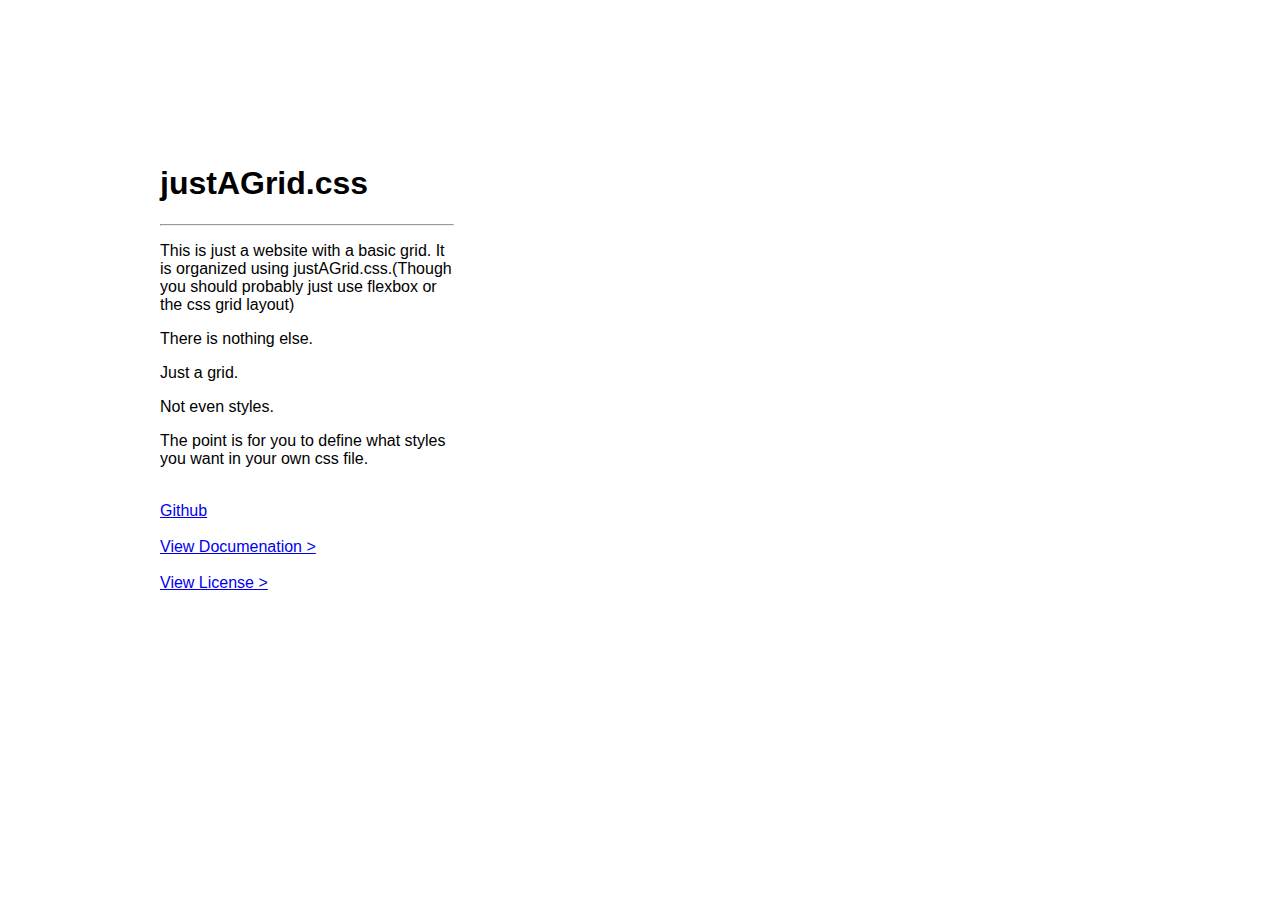
<file: index.html>
<!DOCTYPE html>
<html lang="en">
<head>

  <meta charset="utf-8">
  <title>Just a Grid.</title>
  <meta name="description" content="It's literally just a grid.">
  <meta name="author" content="Dylan Gardner">
  <meta name="viewport" content="width=device-width, initial-scale=1">

  <link rel="stylesheet" href="css/normalize.css">
  <link rel="stylesheet" href="css/justAGrid.css">


</head>
<body>
  <div class="container">
    <div class="row">
      <div class="one-third column" style="margin-top: 15%">
        <h1>justAGrid.css</h1>
        <hr>
        <p>This is just a website with a basic grid. It is organized using justAGrid.css.(Though you should probably just use flexbox or the css grid layout)</p><p>There is nothing else.</p><p>Just a grid.</p><p>Not even styles.</p><p>The point is for you to define what styles you want in your own css file.</p>
        <br>
        <a href="https://github.com/dylngg/justAGrid">Github</a>
        <br>
        <br>
        <a href="docs/index.html">View Documenation &gt;</a>
        <br>
        <br>
        <a href="LICENSE.md">View License &gt;</a>
      </div>
    </div>
  </div>
</body>
</html>
</file>
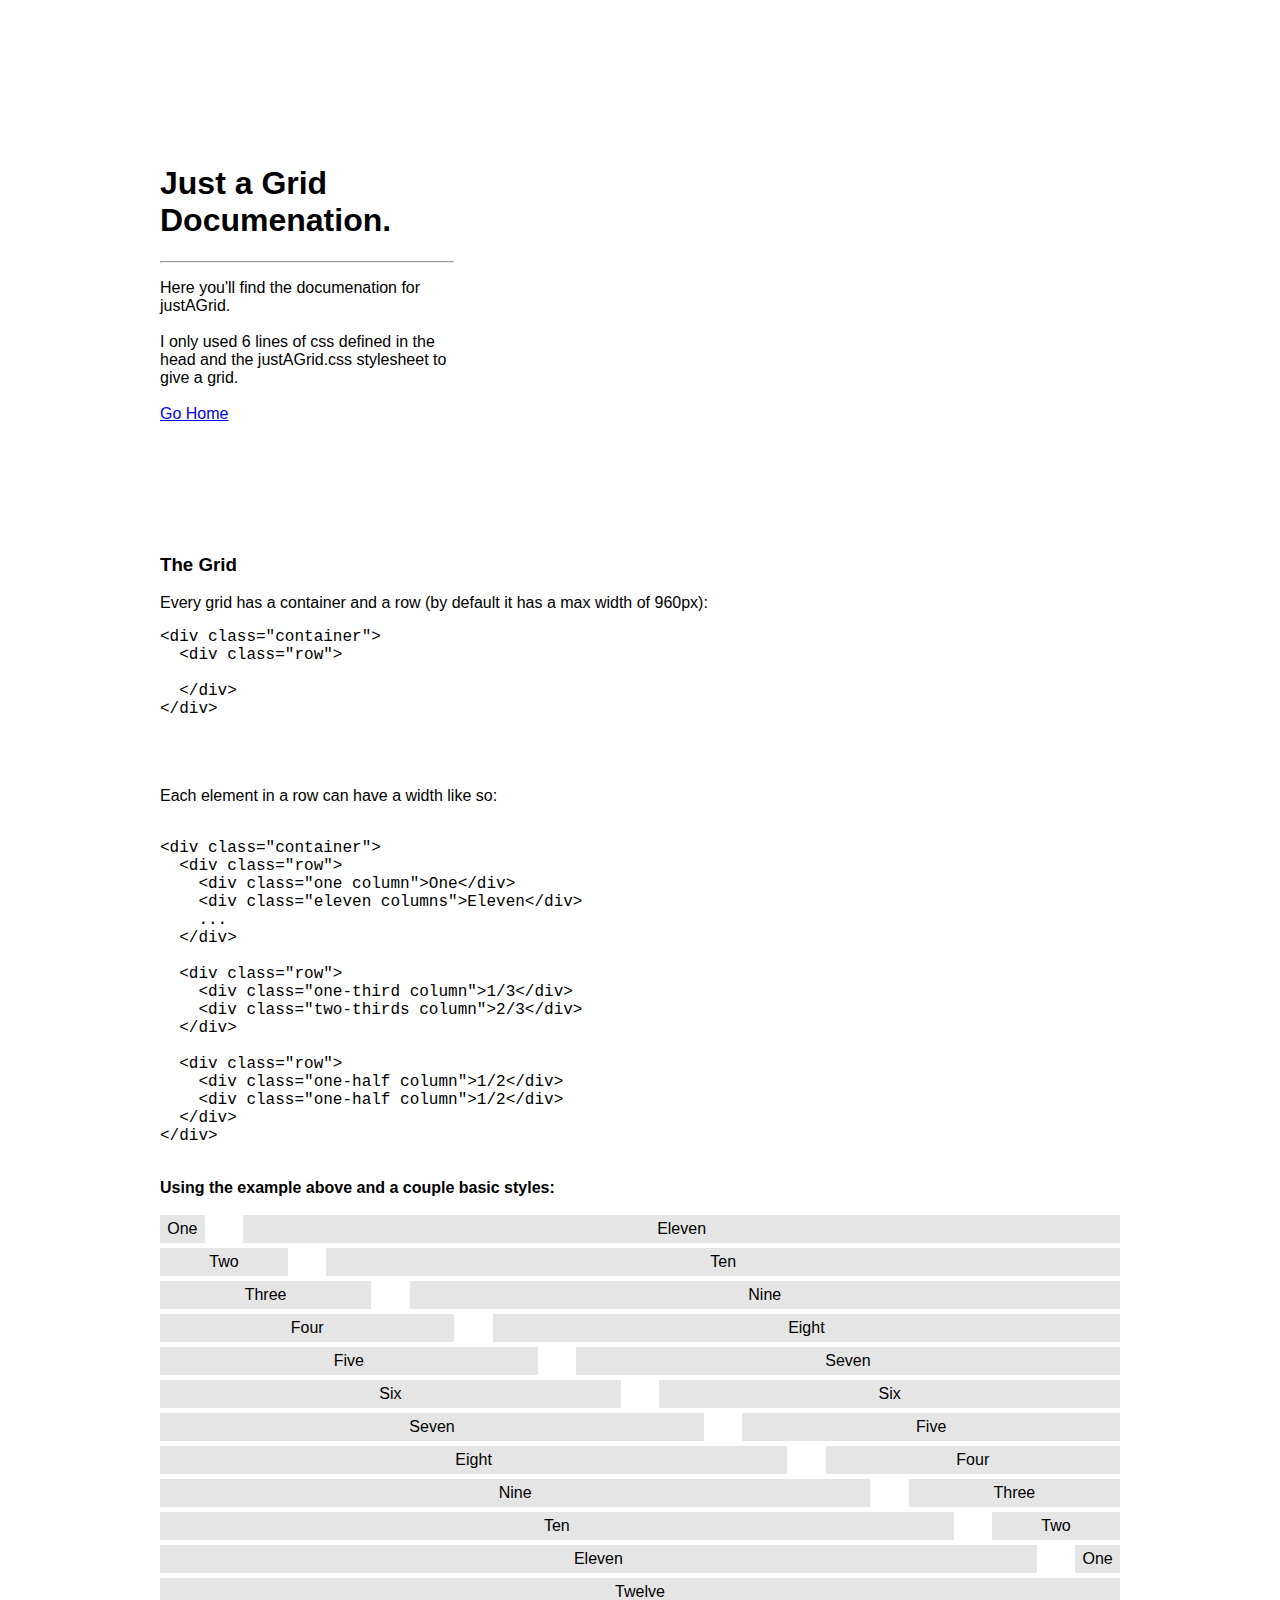
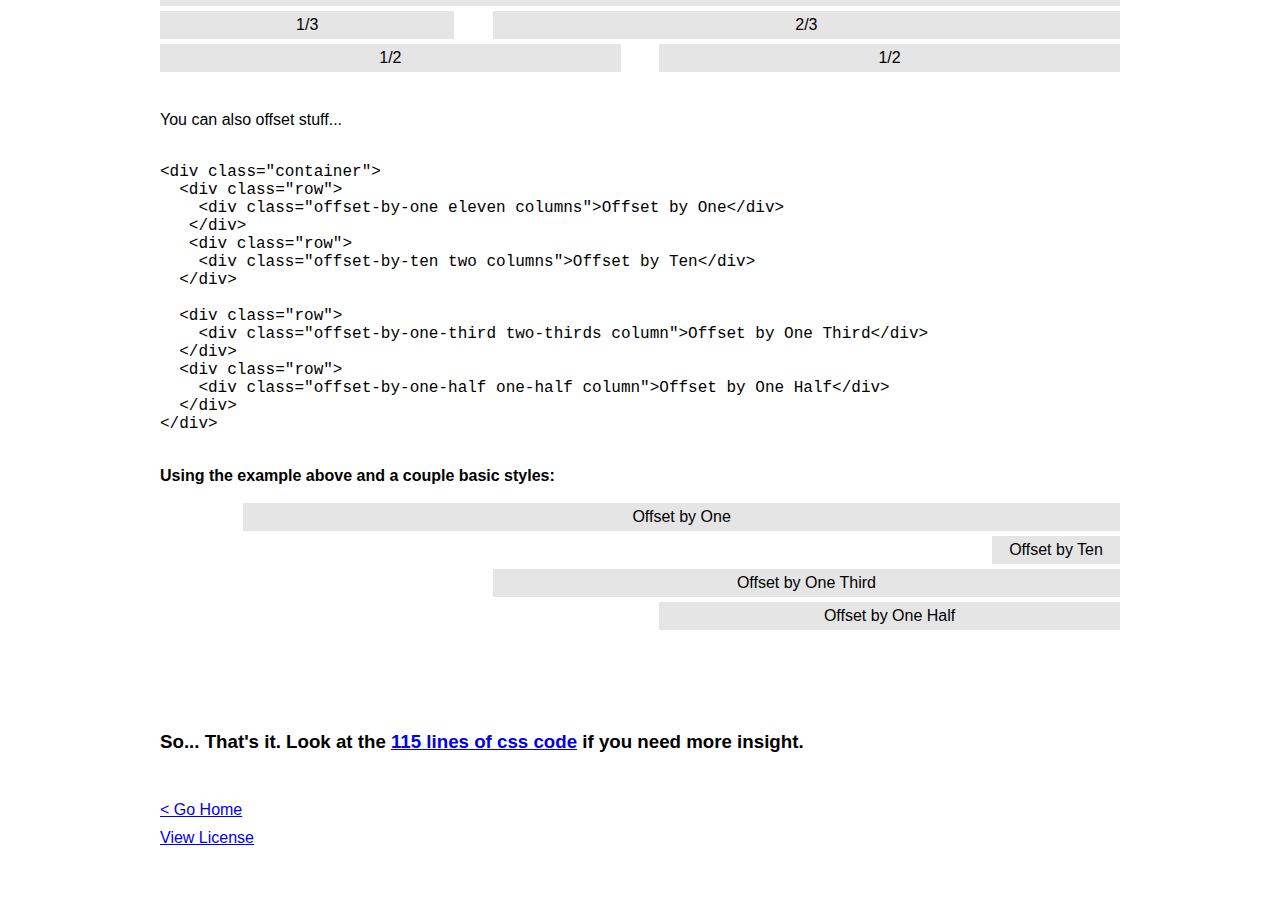
<file: docs/index.html>
<!DOCTYPE html>
<html lang="en">

<head>

  <meta charset="utf-8">
  <title>Just a Grid Documentation</title>
  <meta name="description" content="Documenation for justAGrid">
  <meta name="author" content="Dylan Gardner">
  <meta name="viewport" content="width=device-width, initial-scale=1">

  <link rel="stylesheet" href="../css/normalize.css">
  <link rel="stylesheet" href="../css/justAGrid.css">
  <style>
    .row .ex {
      text-align: center; 
      padding: 5px;
      background-color: #E5E5E5;
      margin-bottom: 5px;
    }
  </style>
</head>

<body>
  <div class="container">
    <div class="row">
      <div class="one-third column" style="margin-top: 15%">
        <h1>Just a Grid Documenation.</h1>
        <hr>
        <p>Here you'll find the documenation for justAGrid.<br><br>I only used 6 lines of css defined in the head and the justAGrid.css stylesheet to give a grid.<br><br><a href="../index.html">Go Home</a></p>
      </div>
    </div>
    <div class="row">
      <div class="tweleve column" style="margin-top: 10%">
        <h3>The Grid</h3>
        <p>Every grid has a container and a row (by default it has a max width of 960px):</p>
        <code><pre>
&lt;div class="container"&gt;
  &lt;div class="row"&gt;
  
  &lt;/div&gt;
&lt;/div&gt;
        </pre></code>
        <br>
        <p>Each element in a row can have a width like so:</p>
        <pre>
          <code>
&lt;div class="container"&gt;
  &lt;div class="row"&gt;
    &lt;div class="one column"&gt;One&lt;/div&gt;
    &lt;div class="eleven columns">Eleven&lt;/div&gt;
    ...
  &lt;/div&gt;
    
  &lt;div class="row"&gt;
    &lt;div class="one-third column"&gt;1/3&lt;/div&gt;
    &lt;div class="two-thirds column"&gt;2/3&lt;/div&gt;
  &lt;/div&gt;
  
  &lt;div class="row"&gt;
    &lt;div class="one-half column"&gt;1/2&lt;/div&gt;
    &lt;div class="one-half column"&gt;1/2&lt;/div&gt;
  &lt;/div&gt;
&lt;/div&gt;</code>
        </pre>
        <b>Using the example above and a couple basic styles:</b>
        <br><br>
        <div>
          <div class="row">
            <div class="one column ex">One</div>
            <div class="eleven columns ex">Eleven</div>
          </div>
          <div class="row">
            <div class="two columns ex">Two</div>
            <div class="ten columns ex">Ten</div>
          </div>
          <div class="row">
            <div class="three columns ex">Three</div>
            <div class="nine columns ex">Nine</div>
          </div>
          <div class="row">
            <div class="four columns ex">Four</div>
            <div class="eight columns ex">Eight</div>
          </div>
          <div class="row">
            <div class="five columns ex">Five</div>
            <div class="seven columns ex">Seven</div>
          </div>
          <div class="row">
            <div class="six columns ex">Six</div>
            <div class="six columns ex">Six</div>
          </div>
          <div class="row">
            <div class="seven columns ex">Seven</div>
            <div class="five columns ex">Five</div>
          </div>
          <div class="row">
            <div class="eight columns ex">Eight</div>
            <div class="four  columns ex">Four</div>
          </div>
          <div class="row">
            <div class="nine columns ex">Nine</div>
            <div class="three columns ex">Three</div>
          </div>
          <div class="row">
            <div class="ten columns ex">Ten</div>
            <div class="two columns ex">Two</div>
          </div>
          <div class="row">
            <div class="eleven columns ex">Eleven</div>
            <div class="one column ex">One</div>
          </div>
           <div class="row">
            <div class="twelve column ex">Twelve</div>
          </div>
          <div class="row">
            <div class="one-third column ex">1/3</div>
            <div class="two-thirds column ex">2/3</div>
          </div>
          <div class="row">
            <div class="one-half column ex">1/2</div>
            <div class="one-half column ex">1/2</div>
          </div>
        </div>
        <br>
        <p>You can also offset stuff... </p>
         <pre>
          <code>
&lt;div class="container"&gt;
  &lt;div class="row"&gt;
    &lt;div class="offset-by-one eleven columns"&gt;Offset by One&lt;/div&gt;
   &lt;/div&gt;
   &lt;div class="row"&gt;
    &lt;div class="offset-by-ten two columns">Offset by Ten&lt;/div&gt;
  &lt;/div&gt;
  
  &lt;div class="row"&gt;
    &lt;div class="offset-by-one-third two-thirds column">Offset by One Third&lt;/div&gt;
  &lt;/div&gt;
  &lt;div class="row"&gt;
    &lt;div class="offset-by-one-half one-half column">Offset by One Half&lt;/div&gt;
  &lt;/div&gt;
&lt;/div&gt;</code>
        </pre>
        <b>Using the example above and a couple basic styles:</b>
        <br><br>
        <div>
          <div class="row">
            <div class="offset-by-one eleven columns ex">Offset by One</div>
          </div>
          <div class="row">
            <div class="offset-by-ten two columns ex">Offset by Ten</div>
          </div>
          <div class="row">
            <div class="offset-by-one-third two-thirds column ex">Offset by One Third</div>
          </div>
          <div class="row">
            <div class="offset-by-one-half one-half column ex">Offset by One Half</div>
          </div>
        </div>
        <h3 style="margin-top: 10%; margin-bottom: 5%;">So... That's it. Look at the <a href="https://github.com/dylngg/justAGrid">115 lines of css code</a> if you need more insight.</h3>
        <a href="../index.html">&lt; Go Home</a>
        <a href="../LICENSE.md" style="margin-top: 10px; display:block; margin-bottom: 10px;">View License</a>
      </div>
    </div>
  </div>
</body>

</html>
</file>
<file: css/justAGrid.css>
/*
* JustAGrid
* Grid adapted from getskeletion: www.getskeleton.com
* Free to use under the MIT license.
* http://www.opensource.org/licenses/mit-license.php
* 11/23/17
*/

/* Grid */
.container {
  position: relative;
  width: 100%;
  max-width: 960px;
  margin: 0 auto;
  padding: 0 20px;
  box-sizing: border-box; }
.column,
.columns {
  width: 100%;
  float: left;
  box-sizing: border-box; }

/* For devices larger than 400px */
@media (min-width: 400px) {
  .container {
    width: 85%;
    padding: 0; }
}

/* For devices larger than 550px */
@media (min-width: 550px) {
  .container {
    width: 80%; }
  .column,
  .columns {
    margin-left: 4%; }
  .column:first-child,
  .columns:first-child {
    margin-left: 0; }

  .one.column,
  .one.columns                    { width: 4.66666666667%; }
  .two.columns                    { width: 13.3333333333%; }
  .three.columns                  { width: 22%;            }
  .four.columns                   { width: 30.6666666667%; }
  .five.columns                   { width: 39.3333333333%; }
  .six.columns                    { width: 48%;            }
  .seven.columns                  { width: 56.6666666667%; }
  .eight.columns                  { width: 65.3333333333%; }
  .nine.columns                   { width: 74.0%;          }
  .ten.columns                    { width: 82.6666666667%; }
  .eleven.columns                 { width: 91.3333333333%; }
  .twelve.columns                 { width: 100%; margin-left: 0; }

  .one-third.column               { width: 30.6666666667%; }
  .two-thirds.column              { width: 65.3333333333%; }

  .one-half.column                { width: 48%; }

  /* Offsets */
  .offset-by-one.column,
  .offset-by-one.columns          { margin-left: 8.66666666667%; }
  .offset-by-two.column,
  .offset-by-two.columns          { margin-left: 17.3333333333%; }
  .offset-by-three.column,
  .offset-by-three.columns        { margin-left: 26%;            }
  .offset-by-four.column,
  .offset-by-four.columns         { margin-left: 34.6666666667%; }
  .offset-by-five.column,
  .offset-by-five.columns         { margin-left: 43.3333333333%; }
  .offset-by-six.column,
  .offset-by-six.columns          { margin-left: 52%;            }
  .offset-by-seven.column,
  .offset-by-seven.columns        { margin-left: 60.6666666667%; }
  .offset-by-eight.column,
  .offset-by-eight.columns        { margin-left: 69.3333333333%; }
  .offset-by-nine.column,
  .offset-by-nine.columns         { margin-left: 78.0%;          }
  .offset-by-ten.column,
  .offset-by-ten.columns          { margin-left: 86.6666666667%; }
  .offset-by-eleven.column,
  .offset-by-eleven.columns       { margin-left: 95.3333333333%; }

  .offset-by-one-third.column,
  .offset-by-one-third.columns    { margin-left: 34.6666666667%; }
  .offset-by-two-thirds.column,
  .offset-by-two-thirds.columns   { margin-left: 69.3333333333%; }

  .offset-by-one-half.column,
  .offset-by-one-half.columns     { margin-left: 52%; }

}

/* Clearing */
.container:after,
.row:after,
.u-cf {
  content: "";
  display: table;
  clear: both; }


/* Media Queries */

/* Larger than mobile */
@media (min-width: 400px) {}

/* Larger than tablet */
@media (min-width: 750px) {}

/* Larger than desktop */
@media (min-width: 1000px) {}

/* Larger than Desktop HD */
@media (min-width: 1200px) {}
</file>
